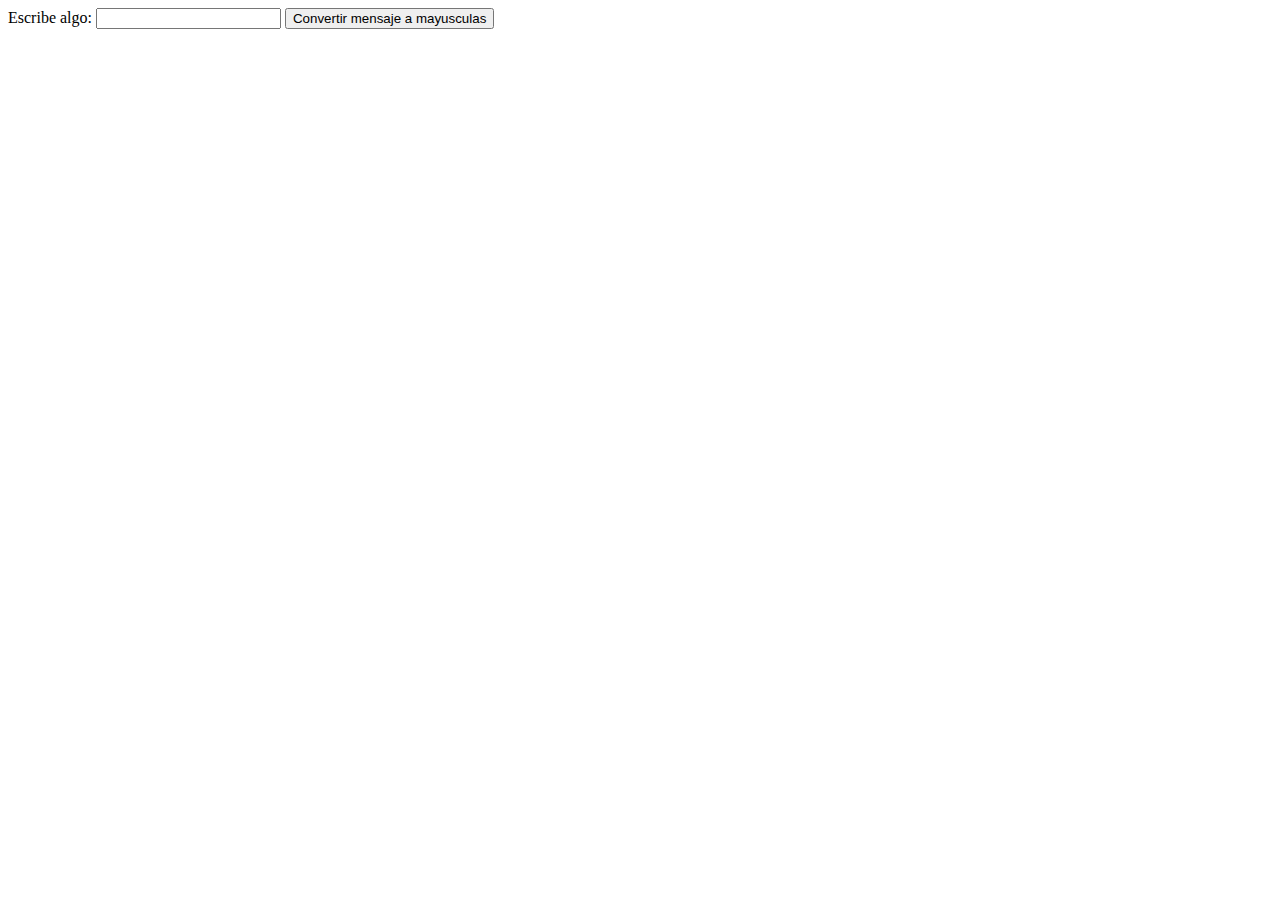
<file: js-brow-1/index.html>
<!DOCTYPE html>
<html lang="en">
  <head>
    <meta charset="UTF-8" />
    <meta http-equiv="X-UA-Compatible" content="IE=edge" />
    <meta name="viewport" content="width=device-width, initial-scale=1.0" />
    <title>Mayúsculas</title>
  </head>
  <body>
    <label for="texto">Escribe algo:</label>
    <input type="text" id="texto" />
    <button class="btn">Convertir mensaje a mayusculas</button>

    <p id="resultado"></p>

    <p id="resultadoMayusculas"></p>
    <script src="app.js"></script>
  </body>
</html>
</file>
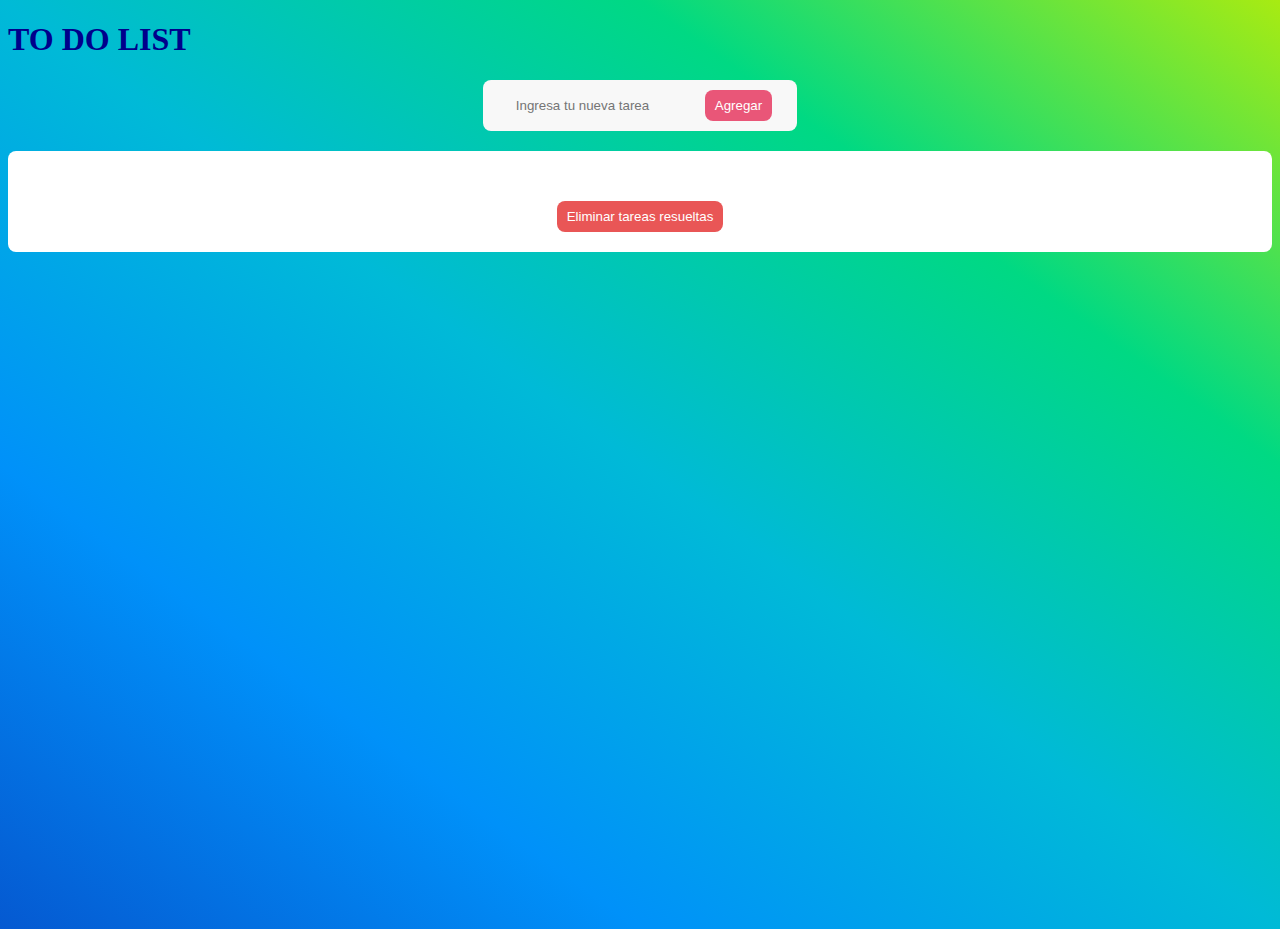
<file: js-brow-2/index.html>
<!DOCTYPE html>
<html lang="en">

<head>
    <meta charset="UTF-8">
    <meta http-equiv="X-UA-Compatible" content="IE=edge">
    <meta name="viewport" content="width=device-width, initial-scale=1.0">
    <title>Document</title>
    <link rel="stylesheet" href="css/main.css">
    <link href="https://cdn.jsdelivr.net/npm/bootstrap@5.3.0-alpha3/dist/css/bootstrap.min.css" rel="stylesheet"
        integrity="sha384-KK94CHFLLe+nY2dmCWGMq91rCGa5gtU4mk92HdvYe+M/SXH301p5ILy+dN9+nJOZ" crossorigin="anonymous">
</head>

<body>
    <div class="container my-5 p-5">
        <h1 class="text-center mb-5">To do List</h1>
        <form>
            <div class="addtaskContainer">
                <input type="text" id="addTask" placeholder="Ingresa tu nueva tarea">
                <button id="btnAdd">Agregar</button>
            </div>

            <div class="taskList">
                <ul id="listTaskItem"></ul>
            </div>

        </form>
    </div>
   
    <script src="https://cdn.jsdelivr.net/npm/bootstrap@5.3.0-alpha3/dist/js/bootstrap.bundle.min.js"
        integrity="sha384-ENjdO4Dr2bkBIFxQpeoTz1HIcje39Wm4jDKdf19U8gI4ddQ3GYNS7NTKfAdVQSZe"
        crossorigin="anonymous"></script>
    <script src="js/index.js"></script>
</body>

</html>
</file>
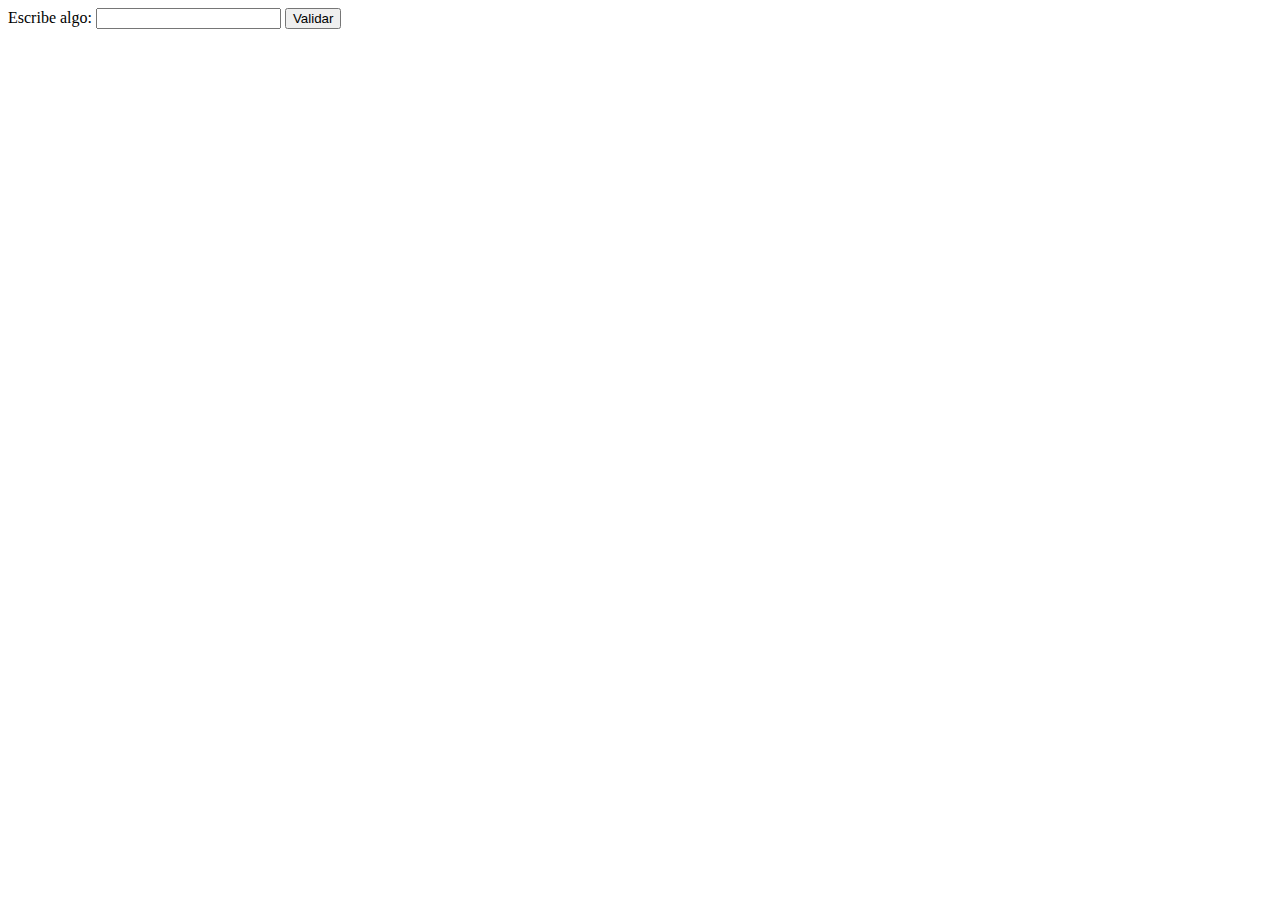
<file: js-brow-1/bonnus.html>
<!DOCTYPE html>
<html lang="en">
  <head>
    <meta charset="UTF-8" />
    <meta http-equiv="X-UA-Compatible" content="IE=edge" />
    <meta name="viewport" content="width=device-width, initial-scale=1.0" />
    <title>Palindromo</title>
  </head>
  <body>
    <label for="texto">Escribe algo:</label>
    <input type="text" id="texto" />
    <button class="btn">Validar</button>
    <p id="resultado"></p>

    <script src="bonnus.js"></script>
  </body>
</html>
</file>
<file: js-brow-2/css/main.css>
body {
    background-image: linear-gradient(to right top, #0559d1, #0091f9, #00bad7, #00d983, #a8eb12);
    height: 100vh;
}

h1 {
    color: darkblue !important;
    font-weight: 700;
    text-transform: uppercase;
}

button {
    border: none;
    border-radius: 8px !important;
    color: #fff;
    padding: 8px 10px;
}

.addtaskContainer {
    background-color: #F8F8F8;
    border: none;
    border-radius: 8px;
    margin: auto;
    padding: 10px 25px;
    width: fit-content;
}

.addtaskContainer button {
    background-color: #E95678;
}

.addtaskContainer input {
    background-color: #F8F8F8;
    border: none;
    padding: 8px;
}

.taskList {
    background-color: #fff;
    border-radius: 8px;
    margin: 20px auto;
    text-align: center;
}

.taskList ul {
    list-style: none;
    margin: auto;
    width: fit-content;
}

.taskList ul li {
    align-items: center;
    display: flex;
    gap: 18px;
    justify-content: left;
    margin: 0;
    padding: 20px 0 0px;
}

.taskList ul li:last-child {
    padding-bottom: 20px
}

.taskList ul li label {
    color: #16757f;
    font-size: 20px;
}

.taskList ul li button {
    background-color: #25B0BB;
}

input[type="checkbox"] {
    -webkit-appearance: none;
    appearance: none;
    background-color: #fff;
    margin: 0;

    font: inherit;
    color: #16757f;
    width: 1.5em;
    height: 1.5em;
    border: 0.15em solid #16757f;
    border-radius: 0.15em;
    transform: translateY(-0.075em);

    display: grid;
    place-content: center;  
}

input[type="checkbox"]::before {
    content: "";
    width: 0.65em;
    height: 0.65em;
    transform: scale(0);
    transition: 120ms transform ease-in-out;
    box-shadow: inset 1em 1em #16757f;

    background-color: CanvasText;
    transform-origin: bottom left;
    clip-path: polygon(14% 44%, 0 65%, 50% 100%, 100% 16%, 80% 0%, 43% 62%);
}

input[type="checkbox"]:checked::before {
    border: none !important;
    transform: scale(1);
}

.taskList .btnDeleteAll {
    background-color: #e95656;
    margin: 50px 0 20px;
}

.is-completed {
    text-decoration: line-through;
}
</file>
